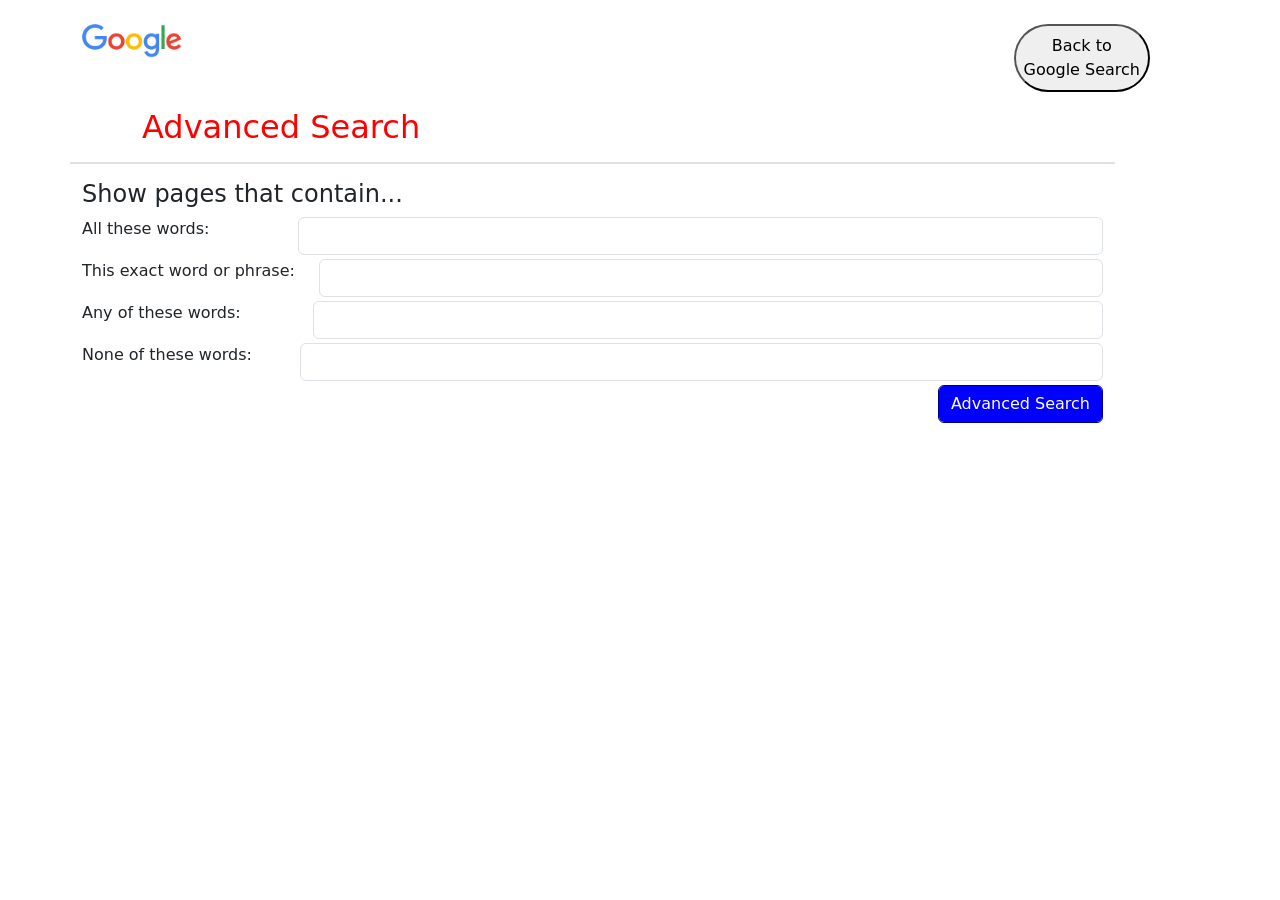
<file: adv_search.html>
<!DOCTYPE html>
<html lang="en">
    <head>
        <title>My Google Search</title>
        <link href="https://cdn.jsdelivr.net/npm/bootstrap@5.0.1/dist/css/bootstrap.min.css" rel="stylesheet" integrity="sha384-+0n0xVW2eSR5OomGNYDnhzAbDsOXxcvSN1TPprVMTNDbiYZCxYbOOl7+AMvyTG2x" crossorigin="anonymous">
        <meta name="viewport" content="width=device-width, initial-scale=1">
        <style>
            #adv_sub {
                background-color: blue;
                border-width: 1px;
                border-color: darkblue;
                font-weight: 500;
                color: white;
            }
            /* https://www.google.com/search?as_q=estas+son+todas+las+palabras&as_epq=&as_oq=&as_eq=&as_nlo=&as_nhi=&lr=&cr=&as_qdr=all&as_sitesearch=&as_occt=any&safe=images&as_filetype=&tbs=
               https://www.google.com/search?as_q=poema+poemas+versos+lirica&as_epq=podria+escribir+los+versos+mas+tristes&as_oq=&as_eq=&as_nlo=&as_nhi=&lr=&cr=&as_qdr=all&as_sitesearch=&as_occt=any&safe=images&as_filetype=&tbs=
            */
            h2 {
                color:red;
            }
            #logo_adv {
                width: 100px;
            }
        </style>
    </head>
    <body>
        <div class="container mt-4">
            <div class="row">
                <div class="col-auto">
                    <img id="logo_adv" src="google_logo.png" class="rounded float-start" alt="Logotipo google">
                </div>
                <div class="col">
                    <div class="row justify-content-end">
                        <div class="col-auto me-5">
                            <button class="rounded-pill p-2" onclick="history.back ()" >Back to <br>Google Search</button>
                        </div>
                        
                    </div>
                    
                </div>       
            </div>
            <div class="row mt-3 ms-5">
                <div class="col">
                    <h2>Advanced Search</h2>
                </div>
            </div>
        </div>

        <div class="container mt-2">
            <div class="row">
                <div class="col-11 border-top border-2">
                    <form action="https://google.com/search" class="mt-3">
                        <h4>Show pages that contain...</h4>
                        <div class="row">
                            <div class="col-auto me-5">
                                All these words:
                            </div>
                            <div class="col ms-3">
                                <input type="text" class="form-control" name="as_q">
                            </div>
                        </div>
                        <div class="row">
                            <div class="col-auto mt-1">
                                This exact word or phrase:
                            </div>
                            <div class="col">
                                <input type="text" class="form-control mt-1" name="as_epq">
                            </div>
                        </div>
                        <div class="row">
                            <div class="col-auto mt-1">
                                Any of these words:
                            </div>
                            <div class="col ms-5">
                                <input type="text" class="form-control mt-1" name="as_oq">
                            </div>
                        </div>
                        <div class="row">
                            <div class="col-auto mt-1">
                                None of these words:
                            </div>
                            <div class="col ms-4">
                                <input type="text" class="form-control mt-1" name="as_eq">
                            </div>
                        </div>
                        <div class="row justify-content-end">
                            <div class="col-auto mt-1">
                                <input type="submit" class="form-control" value="Advanced Search" id="adv_sub">
                            </div>
                        </div>
                    </form>
                </div>
            </div>
        </div>
    </body>
</file>
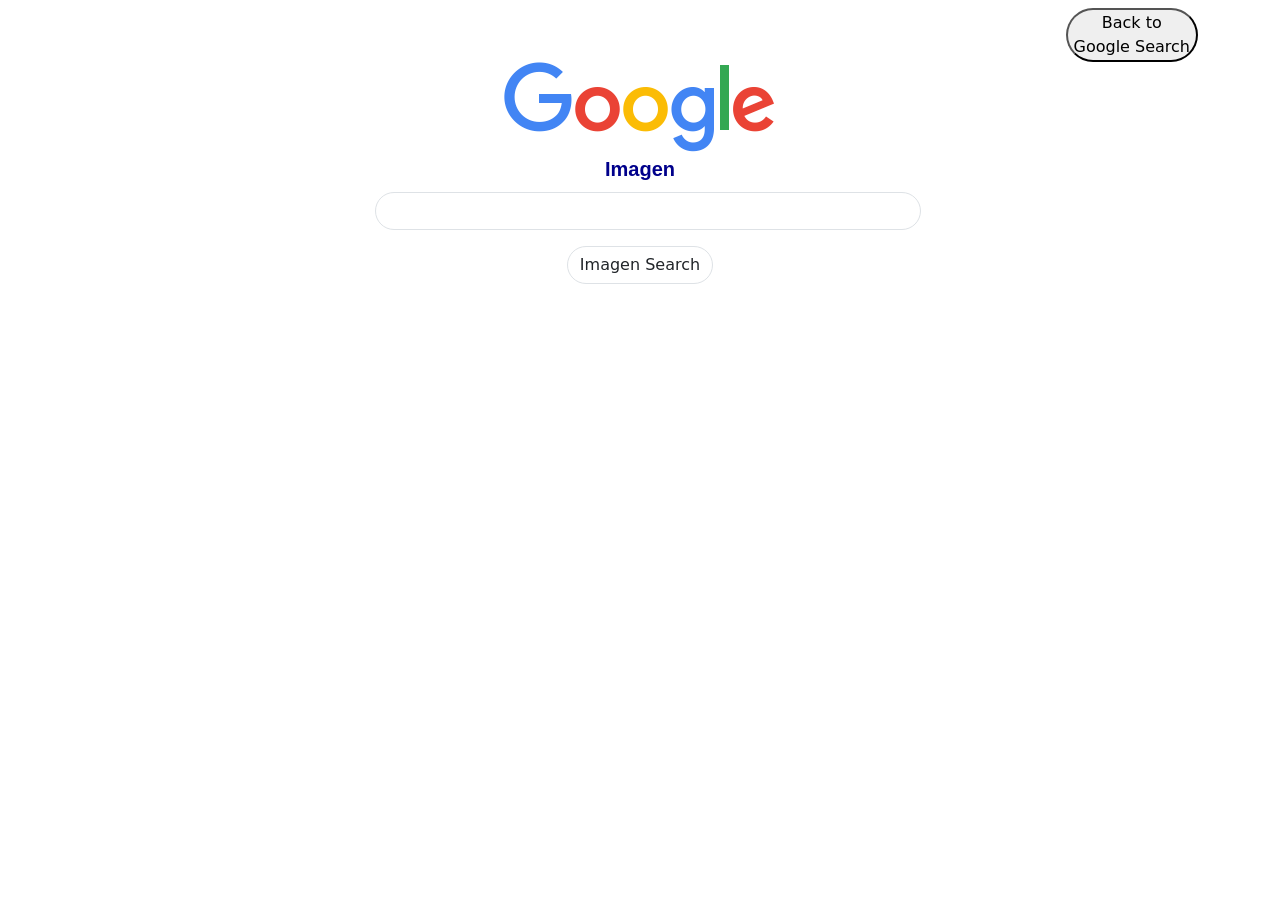
<file: imagen_search.html>
<!DOCTYPE html>
<html lang="en">
    <head>
        <title>Imagen Google Search</title>
        <link href="https://cdn.jsdelivr.net/npm/bootstrap@5.0.1/dist/css/bootstrap.min.css" rel="stylesheet" integrity="sha384-+0n0xVW2eSR5OomGNYDnhzAbDsOXxcvSN1TPprVMTNDbiYZCxYbOOl7+AMvyTG2x" crossorigin="anonymous">
        <meta name="viewport" content="width=device-width, initial-scale=1">
        <style>
            #t_imagen {
                color: darkblue;
                font-size: 20px;
                font-family: 'Gill Sans', 'Gill Sans MT', Calibri, 'Trebuchet MS', sans-serif;
                font-weight: bolder;
            }
        </style>
    </head>
    <body>
        <div class="container">
            <div class="row justify-content-end">
                <div class="col-auto">
                    <button class="rounded-pill mt-2" onclick="history.back ()" >Back to <br>Google Search</button>
                </div>
            </div>
            <div class="row justify-content-center">
                <div class="col">
                    <img src="google_logo.png" class="rounded mx-auto d-block float-sm-none" alt="Logotipo Google">
                </div>
            </div>
            <div id="t_imagen" class="row justify-content-center">
                Imagen
            </div>
            <form action="https://google.com/search" class="row justify-content-center">
                <div class="col-6">
                    <input class="form-control rounded-pill m-2" type="text" name="q" required>
                </div>
                <div class="row justify-content-center">
                    <div class="col-auto mt-2">
                        <input type="submit" class="form-control rounded-pill" value="Imagen Search">
                    </div>
                </div>
                <input type="hidden" name="tbm" value="isch">
            </form>
        </div>
    </body>
</file>
